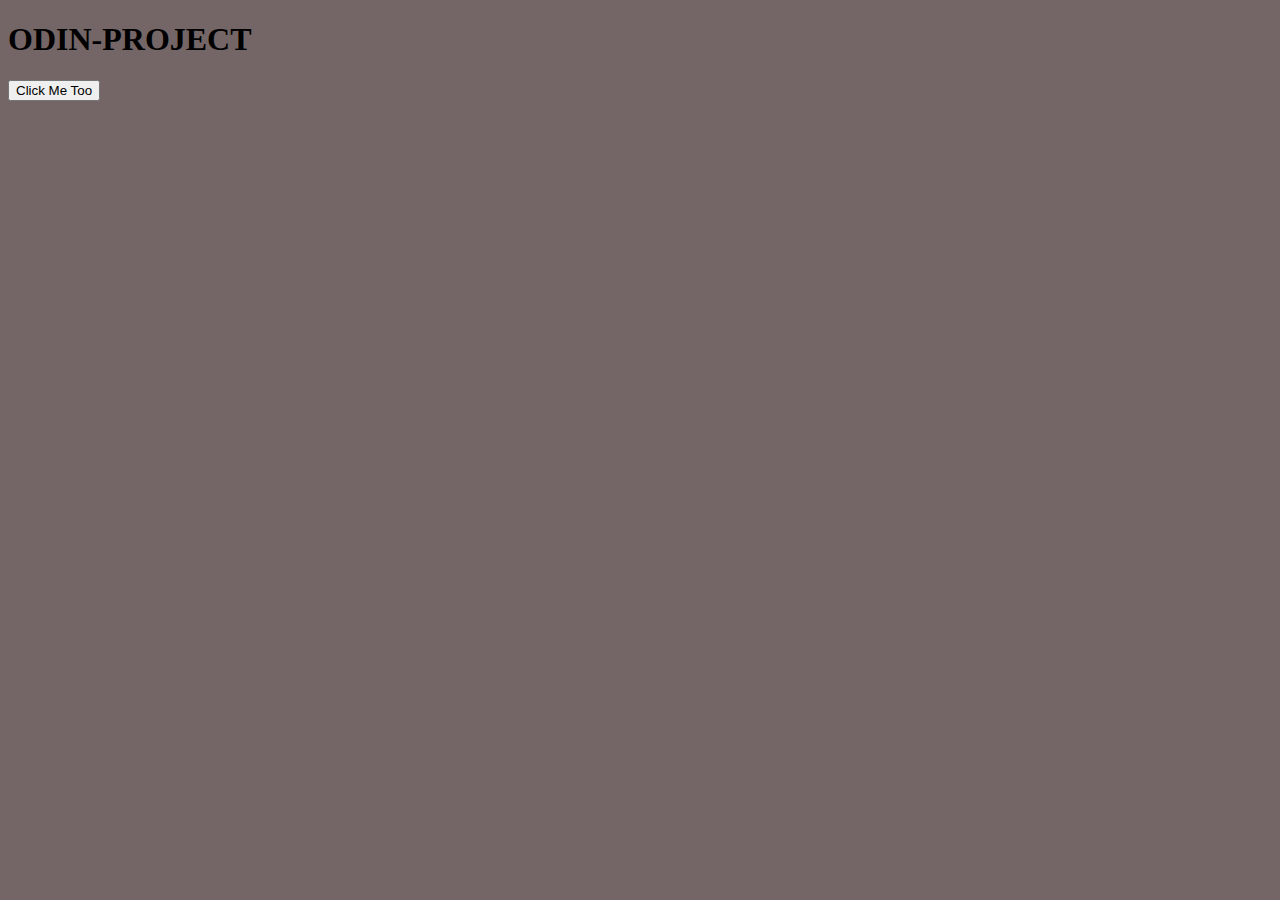
<file: javascr.html>
<!DOCTYPE html>
<html lang="en">

<head>
  <meta charset="UTF-8">
  <meta name="viewport" content="width=device-width, initial-scale=1.0">
  <title>learnjs</title>
</head>
<style>
  body {
    background-color: rgb(116, 102, 102);
  }
</style>

<!-- your HTML file: -->

<body>
  <h1>ODIN-PROJECT</h1>
  <div id="heading"></div>

  <div id="container"></div>
  <!-- the HTML file -->
  <button id="btn">Click Me Too</button>


</body>

<script>
  function alertFunction() {
    alert("YAY! YOU DID IT!");
  }
  const btn = document.querySelector("#btn");

  btn.addEventListener("click", function (e) {
    e.target.style.background = "blue";
  });

</script>

</html>
</file>
